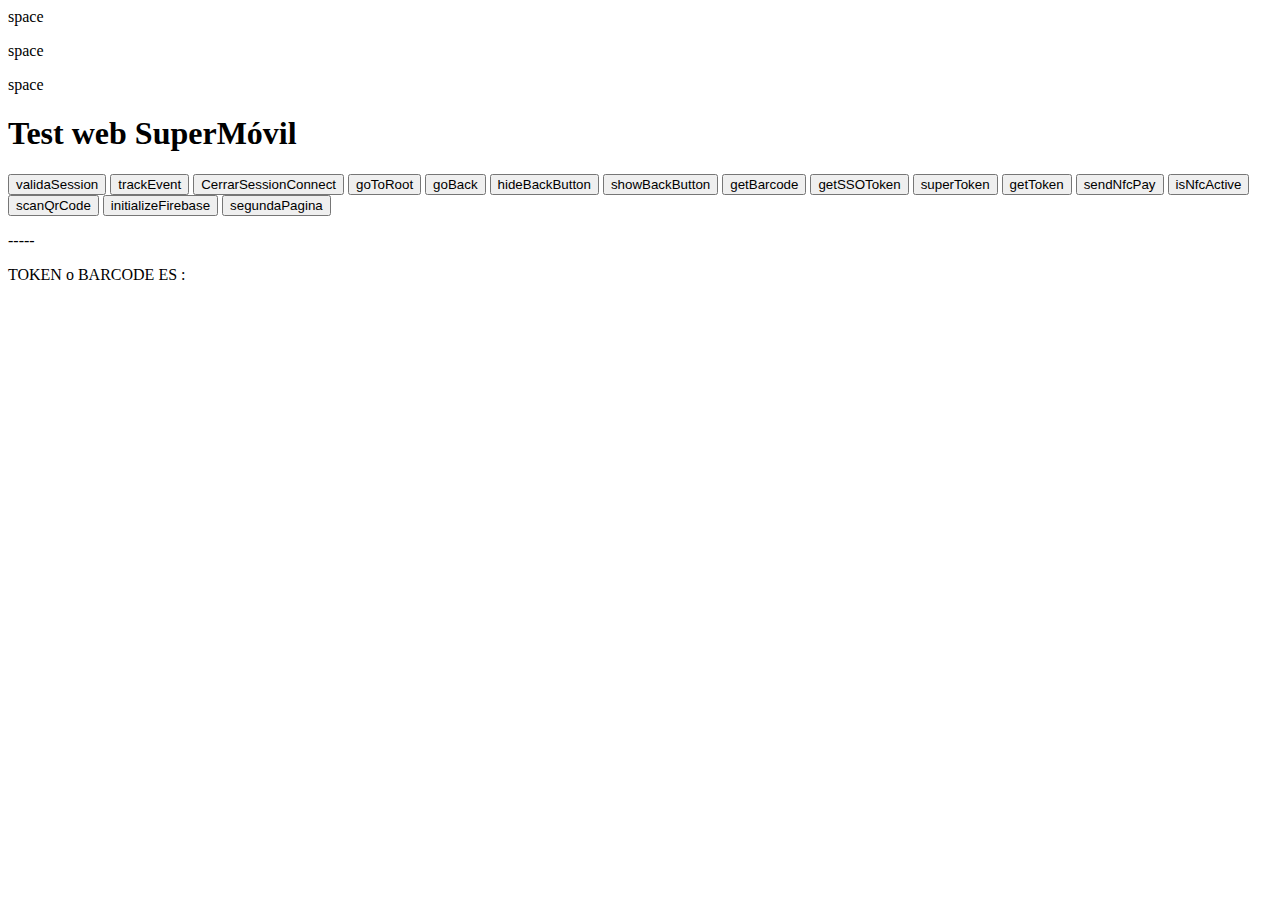
<file: index.html>
<html>

<head>
    <meta charset="utf-8">
    <title>
        Test web SuperMovil
    </title>

</head>

<body>
    <p>space</p>
    <p>space</p>
    <p>space</p>

    <h1>Test web SuperMóvil</h1>

    <button onclick="validaSession()">validaSession</button>
    <button onclick="trackEvent()">trackEvent</button>
    <button onclick="CerrarSessionConnect()">CerrarSessionConnect</button>
    <button onclick="goToRoot()">goToRoot</button>
    <button onclick="goBack()">goBack</button>
    <button onclick="hideBackButton()">hideBackButton</button>
    <button onclick="showBackButton()">showBackButton</button>
    <button onclick="getBarcode()">getBarcode</button>
    <button onclick="getSSOToken()">getSSOToken</button>
    <button onclick="superToken()">superToken</button>
    <button onclick="getToken()">getToken</button>
    <button onclick="sendNfcPay()">sendNfcPay</button>
    <button onclick="isNfcActive()">isNfcActive</button>
    <button onclick="scanQrCode()">scanQrCode</button>
    <button onclick="initializeFirebase()">initializeFirebase</button>
    <button onclick="navigateToOtherHTML()">segundaPagina</button>


    <script src="Scripts/scripgts.js">
    </script>

    <p>-----</p>
    <p>TOKEN o BARCODE ES :</p>
    <label id="tokenLabel"></label>

    <link href="Scripts/CSS/style.css">

</body>

</html>
</file>
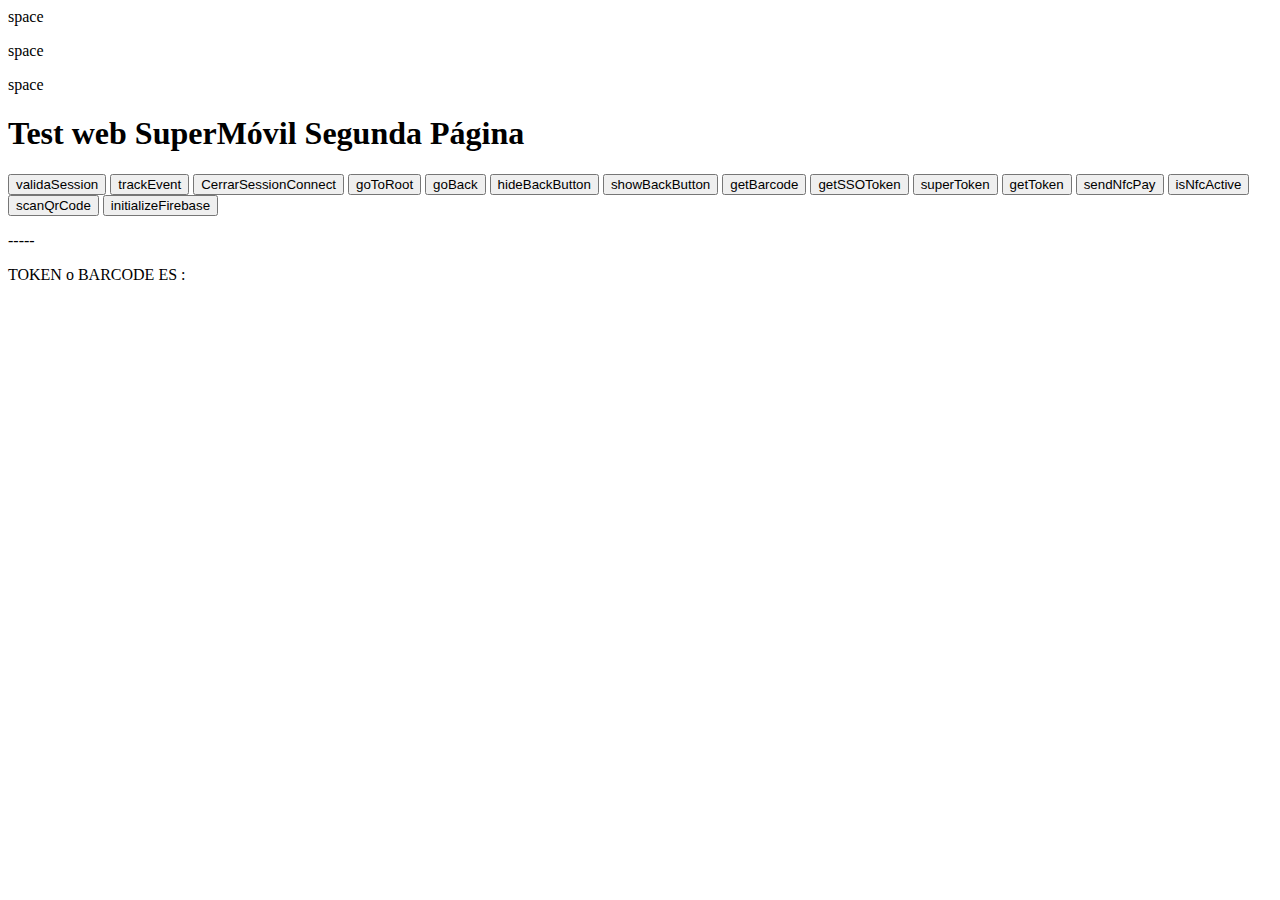
<file: IndexSecondView.html>
<html>

<head>
    <meta charset="utf-8">
    <title>
        Test web SuperMovil Segunada Página
    </title>

</head>

<body>
    <p>space</p>
    <p>space</p>
    <p>space</p>

    <h1>Test web SuperMóvil Segunda Página</h1>





    <button onclick="validaSession()">validaSession</button>
    <button onclick="trackEvent()">trackEvent</button>
    <button onclick="CerrarSessionConnect()">CerrarSessionConnect</button>
    <button onclick="goToRoot()">goToRoot</button>
    <button onclick="goBack()">goBack</button>
    <button onclick="hideBackButton()">hideBackButton</button>
    <button onclick="showBackButton()">showBackButton</button>
    <button onclick="getBarcode()">getBarcode</button>
    <button onclick="getSSOToken()">getSSOToken</button>
    <button onclick="superToken()">superToken</button>
    <button onclick="getToken()">getToken</button>
    <button onclick="sendNfcPay()">sendNfcPay</button>
    <button onclick="isNfcActive()">isNfcActive</button>
    <button onclick="scanQrCode()">scanQrCode</button>
    <button onclick="initializeFirebase()">initializeFirebase</button>


    <script src="Scripts/script2.js">
    </script>

    <p>-----</p>
    <p>TOKEN o BARCODE ES :</p>
    <label id="tokenLabel"></label>

    <link href="Scripts/CSS/style.css">

</body>

</html>
</file>
<file: Scripts/CSS/style.css>
.divClass {
    background-color: orange;
    width: 100px;
    height: 100px;
}
</file>
